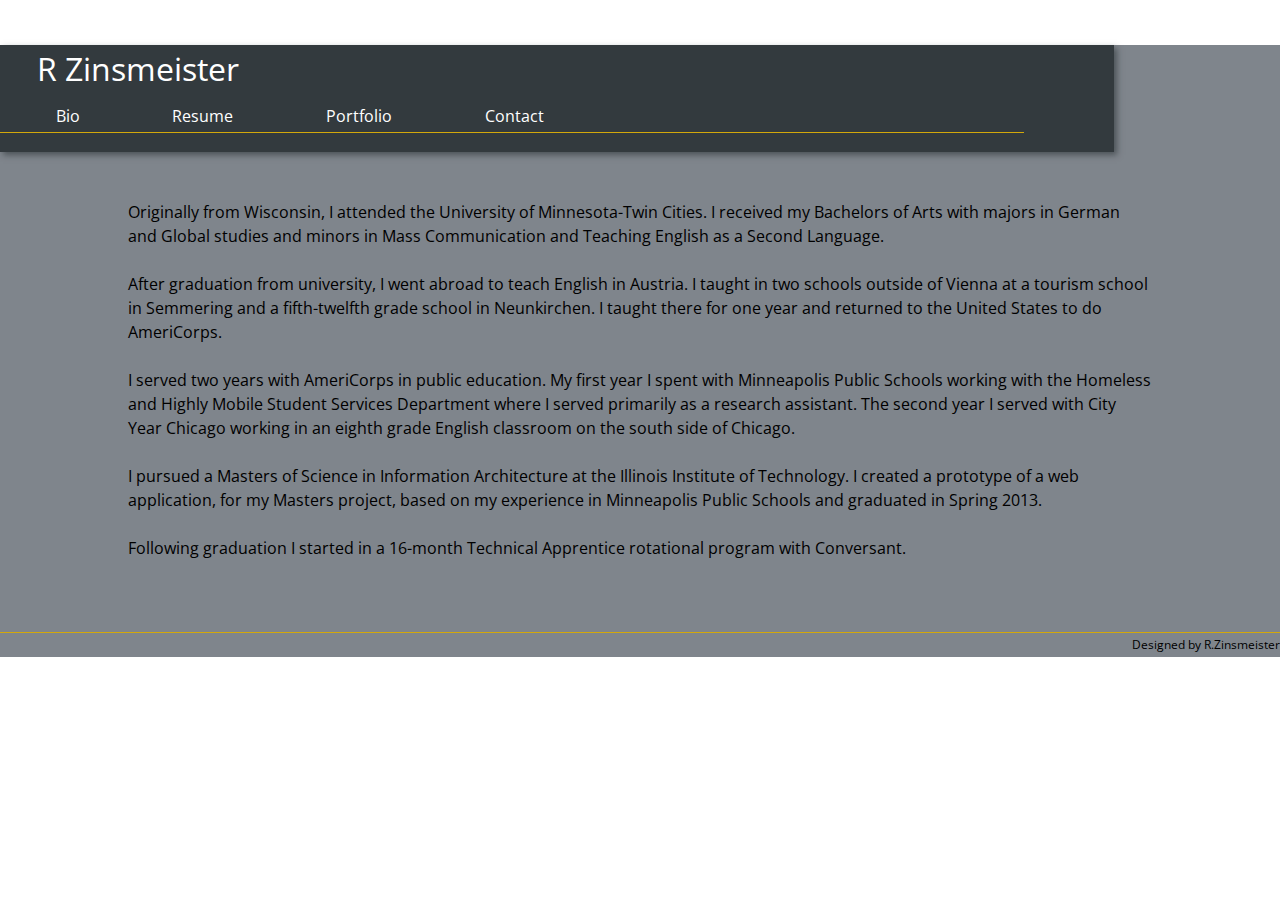
<file: bio.htm>
<!DOCTYPE html>

<html lang="en">

<head>
  <meta charset="utf-8" />
  <meta name="viewport" content="width=device-width, initial-scale=1.0, maximum-scale=1.0" />

  <title>Bio</title>

  <link rel="stylesheet" media="screen" href="screen.css" />
  <link rel="stylesheet" media="print" href="print.css" />
  <link href='http://fonts.googleapis.com/css?family=Open+Sans:300' rel='stylesheet' type='text/css'>
  <link rel="shortcut icon" href="favicon.ico" />

  <script src="js/respond.min.js"></script>
  <!--[if lt IE 9]>
  <script src="//html5shiv.googlecode.com/svn/trunk/html5.js"></script>
  <![endif]-->  

</head>

<body>
<div id="mainpage">
  	
  	<!--<img src="img/moss.png" class="moss" alt="view" style="width:100%;height:45px">-->
	
  <div id="head">
    <h1><a href="index.htm">R Zinsmeister</a></h1>
   <div id="newline">
	</div>	
    <ul id="mainnavigation">
      <li><a href="bio.htm">Bio</a></li>
      <li><a href="resume.htm">Resume</a></li>
      <li><a href="portfolio.htm">Portfolio</a></li>
      <li><a href="contact.htm">Contact</a></li>
    </ul>
  
    <div id="clear">
    </div>
  </div>
  <div id="slide">
  <div id="mainbody" class="bio">
    <p>
Originally from Wisconsin, I attended the University of Minnesota-Twin Cities. I received my Bachelors of Arts with majors in German and Global studies and minors in Mass Communication and Teaching English as a Second Language.   
    </p>
    <p>
After graduation from university, I went abroad to teach English in Austria. I taught in two schools outside of Vienna at a tourism school in Semmering and a fifth-twelfth grade school in Neunkirchen. I taught there for one year and returned to the United States to do AmeriCorps.
    </p>
    <p>
I served two years with AmeriCorps in public education. My first year I spent with Minneapolis Public Schools working with the Homeless and Highly Mobile Student Services Department where I served primarily as a research assistant. The second year I served with City Year Chicago working in an eighth grade English classroom on the south side of Chicago.
    </p>
    <p>
I pursued a Masters of Science in Information Architecture at the Illinois Institute of Technology.  I created a prototype of a web application, for my Masters project, based on my experience in Minneapolis Public Schools and graduated in Spring 2013. 
	</p>
	<p>
Following graduation I started in a 16-month Technical Apprentice rotational program with Conversant.
    </p>
  </div>
</div>
  <div id="footer">
    <p>Designed by R.Zinsmeister</p>
  </div>

</div>
</body>

</html>
</file>
<file: screen.css>
/*Yahoo! Reset Styles*/
/*
Copyright (c) 2011, Yahoo! Inc. All rights reserved.
Code licensed under the BSD License:
http://developer.yahoo.com/yui/license.html
version: 2.9.0
*/
html{color:#000;background:#FFF}body,div,dl,dt,dd,ul,ol,li,h1,h2,h3,h4,h5,h6,pre,code,form,fieldset,legend,input,button,textarea,select,p,blockquote,th,td{margin:0;padding:0}table{border-collapse:collapse;border-spacing:0}fieldset,img{border:0}address,button,caption,cite,code,dfn,em,input,optgroup,option,select,strong,textarea,th,var{font:inherit}del,ins{text-decoration:none}li{list-style:none}caption,th{text-align:left}h1,h2,h3,h4,h5,h6{font-size:100%;font-weight:normal}q:before,q:after{content:''}abbr,acronym{border:0;font-variant:normal}sup{vertical-align:baseline}sub{vertical-align:baseline}legend{color:#000}

/*My Site Styles*/
html img {
	position: absolute;
	left: 0px;
  top: 0px;
  z-index: -1;
}

body {
  line-height:24px;
  font-size:24px;
  font-family: 'Open Sans', sans-serif;
}

/* Links */
div#page a:link, #mainpage a:link, #page a:visited,#mainpage a:visited {
  color:white;  
  margin-left: auto;
  margin-right: auto;
  text-decoration:none;
}

div#mainpage a:link, #mainpage a:link {
  color:white;  
  margin-left: auto;
  margin-right: auto;
  text-decoration:none;
}

div#page a:hover, div#mainpage a:hover {
color:rgb(211, 168, 11);
/*  color:rgb(103,127,148);*/
  text-decoration:none;
}

/*Links that are also titles*/
div#involvements a:link, div#involvements a:visited {
  color:black;
}

div#involvements a:hover {
  color:rgb(84,76,75);
}

div#language a:link, div#language a:visited  {
  color:rgb(103,127,148);
}

div#mainbody.index a:visited {
  color: rgb(84,76,75);
}

/*Footer for all pages*/
div#footer {
  border-top: solid rgb(211, 168, 11) 1px;
  margin-top:auto;
  position:relative;
  font-size: 12px;
  text-align:right;
  margin-top:48px;
}

/* Hide Stuff */
ul.accessibility { display: none; }

/*All pages */

@media screen and (min-width: 300px) {
/*Mobile Device Header*/
/*Background color for all headers*/
div#header {
  color:white;
  background-color:rgba(26,34,36,0.75);
  max-height: 360px;
  margin-top:20%;
  /*margin-left: 5% 15px / 300px */;
  /*margin-right: 5% 15px / 300px */;
  z-index: 2;

 /* -webkit-border-radius: 10px;
  -moz-border-radius: 10px;
  -o-border-radius:10px;
  -khtml-border-radius:10px;
  -ms-border-radius:10px;
  -chrome-border-radius:10px;
  border-radius: 10px;*/
  
  -webkit-box-shadow: 2px 2px 1px rgba(211, 168, 11, 0.5);
  -moz-box-shadow: 2px 2px 1px rgba(211, 168, 11, 0.5);
  -o-box-shadow: 2px 2px 1px rgba(211, 168, 11, 0.5);
  -khtml-box-shadow: 2px 2px 1px rgba(211, 168, 11, 0.5);
  -ms-box-shadow: 2px 2px 1px rgba(211, 168, 11, 0.5);
  -chrome-box-shadow: 2px 2px 1px rgba(211, 168, 11, 0.5);
  box-shadow: 3px 3px 1px rgba(211, 168, 11, 0.5);
}
/*
div#line {
  width:1px;
  height:240px;
  float:left;
  background-color:rgb(211, 168, 11);
  margin-right:-5%;
  margin-top:2%;
  margin-left:70%;
}
*/
div#header h1 {
  font-size:32px;
  padding: 16px  0px/*10px / 300px*/ 12px 3.333333333%;
}

ul#navigation li {
  font-size: 20px;
  padding: 18px  3.333333333% 24px 0px/*10px / 300px*/;
  text-align:right;
}

/*Header For Mobile not home*/
div#mainpage {
	background-color:rgba(42,52,64,0.6);
	

}
div#newline {
	width:80%;
  height:1px;
  float:left;
  background-color:rgb(211, 168, 11);
  margin-top:40px;
  position:absolute;
  z-index:2;
}
div#clear {
	clear: left;
}
img.moss {
	margin-top:0px;
	background-color:rgba(26,34,36,0.75);
	-webkit-box-shadow: 3px 3px 6px rgba(26,34,36, 0.5);
  -moz-box-shadow: 3px 3px 6px rgba(26,34,36, 0.5);
  -o-box-shadow: 3px 3px 6px rgba(26,34,36, 0.5);
  -khtml-box-shadow: 3px 3px 6px rgba(26,34,36, 0.5);
  -ms-box-shadow: 3px 3px 6px rgba(26,34,36, 0.5);
  -chrome-box-shadow: 3px 3px 6px rgba(26,34,36, 0.5);
  box-shadow: 3px 3px 6px rgba(26,34,36, 0.5);
}

div#head {
	background-color:rgba(26,34,36,0.75);
	margin-top:45px;
	margin-right:13%;
	z-index:2;
		-webkit-box-shadow: 3px 3px 6px rgba(26,34,36, 0.5);
  -moz-box-shadow: 3px 3px 6px rgba(26,34,36, 0.5);
  -o-box-shadow: 3px 3px 6px rgba(26,34,36, 0.5);
  -khtml-box-shadow: 3px 3px 6px rgba(26,34,36, 0.5);
  -ms-box-shadow: 3px 3px 6px rgba(26,34,36, 0.5);
  -chrome-box-shadow: 3px 3px 6px rgba(26,34,36, 0.5);
  box-shadow: 3px 3px 6px rgba(26,34,36, 0.5);
}
div#head h1 {
  text-align:left;
  font-size:32px;
  padding: 12px 3.333333333% /*10px / 300px*/ 11px 3.333333333%;
}
ul#mainnavigation li {
  font-size: 16px;
  margin-left:5%;
  padding: 12px  3.333333333% 24px 0px/*10px / 300px*/;
  float: left;
  text-align:center;
}
/*Body for Mobile Devices all pages*/

div#mainbody {
  margin:auto 10%;
  padding-top:48px;
  font-size:16px;
}

div#mainbody p {
  padding-bottom: 24px;
}

div#mainbody h2 {
  font-size: 20px;
  text-decoration:underline;
  padding-bottom:24px;
}

div#mainbody h4 {
  font-size:14px;
}

div#mainbody li {
  list-style-type: disc;
  font-size:16px;
  margin-left: 10% /* 30px / 300pMorex */;
  padding-bottom:24px;
}

div#language {
  text-align: right;
  font-size: 12px;
}
}
@media screen and (min-width: 768px) {
div#header {
  color:white;
  background-color:rgba(26,34,36,0.75);
  box-shadow:none;
  margin-top: 2%;
  height:300px;
}

div#line {
  font-size:11px;
  color:rgb(211, 168, 11);
  padding-left:5%;
}

div#header h1 {
  font-size:42px;
  font-variant: small-caps;
  padding: 2%  0px 0px 5%;
  padding-top:130px;
}
ul#navigation {
  padding-right:2%;
}

ul#navigation li {
  padding-right:3%;
  padding-left:3%;
  padding-top:24px;
  font-size: 24px;
  float:right;
  text-align:center;
}

ul#navigation li  {
  position: relative;
  color: rgb(211, 168, 11);
  text-decoration: none;
}

ul#navigation li a:hover {
  color: rgb(211, 168, 11);
  font-size: 26px;
}

ul#navigation li :before{
  content: "";
  position: absolute;
  width: 100%;
  height: 2px;
  bottom: 0;
  left: 0;
  background-color: rgb(211, 168, 11);
  visibility: hidden;
  -webkit-transform: scaleX(0);
  transform: scaleX(0);
  -webkit-transition: all 0.3s ease-in-out 0s;
  transition: all 0.3s ease-in-out 0s;
}

ul#navigation li a:hover:before {
  visibility: visible;
  -webkit-transform: scaleX(1);
  transform: scaleX(1);
}

/*.cmn-t-underline {
  position: relative;
  color: #ff3296;
}
.cmn-t-underline:after {
 content: "";
  position: absolute;
  width: 100%;
  height: 2px;
  bottom: 0;
  left: 0;
  background-color: #000;
  visibility: hidden;
  -webkit-transform: scaleX(0);
  transform: scaleX(0);
  -webkit-transition: all 0.3s ease-in-out 0s;
  transition: all 0.3s ease-in-out 0s;

  display: block;
  position: absolute;
  text-align:center;
  left: 0;
  bottom: -8px;
  width: 0;
  height: 4px;
  background-color: #98004a;
  content: "";
  transition: width 0.2s;
}
.cmn-t-underline:hover {
  color: #98004a;
}
.cmn-t-underline:hover:after {
  width: 100%;
}*/

}
</file>
<file: print.css>
/*Yahoo! Reset Styles*/
/*
Copyright (c) 2011, Yahoo! Inc. All rights reserved.
Code licensed under the BSD License:
http://developer.yahoo.com/yui/license.html
version: 2.9.0
*/
html{color:#000;background:#FFF}body,div,dl,dt,dd,ul,ol,li,h1,h2,h3,h4,h5,h6,pre,code,form,fieldset,legend,input,button,textarea,select,p,blockquote,th,td{margin:0;padding:0}table{border-collapse:collapse;border-spacing:0}fieldset,img{border:0}address,button,caption,cite,code,dfn,em,input,optgroup,option,select,strong,textarea,th,var{font:inherit}del,ins{text-decoration:none}li{list-style:none}caption,th{text-align:left}h1,h2,h3,h4,h5,h6{font-size:100%;font-weight:normal}q:before,q:after{content:''}abbr,acronym{border:0;font-variant:normal}sup{vertical-align:baseline}sub{vertical-align:baseline}legend{color:#000}

/*My Site Styles*/
html {
}

body {
  line-height:24px;
  font-size:24px;
  font-family: 'Quicksand', sans-serif;
}

/* Links */
div#page a:link, div#page a:visited {
  color:black;  
  margin-left: auto;
  margin-right: auto;
  text-decoration:none;
}

/*Links that are also titles*/
div#language a:link, div#language a:visited  {
  color:rgb(103,127,148);
}

/*Footer*/
div#footer {
  border-top: solid rgb(103,127,148) 3px;
  margin-top:auto;
  position:relative;
  font-size: 12px;
  text-align:right;
  margin-top:48px;
}

/* Hide Stuff */
ul.accessibility { display: none; }

/*Header*/
div#header h1, div#head h1 {
  font-size:36px;
  text-align:right;
  border-bottom: solid rgb(103,127,148) 2px;
  margin-bottom:auto;
  margin-top:48px;
  margin-left:30%;
}

ul#navigation li, ul#mainnavigation li {
  display:none;
}

/*Body for all pages*/
div#mainbody {
  margin:auto 10%;
  padding-top:48px;
  font-size:18px;
}

div#mainbody p {
  padding-bottom: 24px;
}

div#mainbody h2 {
  font-size: 20px;
  text-decoration:underline;
  padding-bottom:24px;
}

div#mainbody h4 {
  font-size:14px;
}

div#mainbody li {
  list-style-type: disc;
  font-size:16px;
  margin-left: 10% /* 30px / 300px */;
  padding-bottom:24px;
}

h4.dates {
  padding-bottom:24px;
  text-align:right;
}

div#language {
  text-align: right;
  font-size: 12px;
}

/*Index*/
div.index {
  text-align:right;
}

div.index a {
  font-size:14px;
}

/*Bio */
div.bio {
  font-size:18px;
}
  
div.bio p {
  padding-bottom:24px;
  text-align:justify;
}

div#frame{
  page-break-before: always;
  text-align:center;
  padding-top:48px;
}

div#frame h2 {
  padding-bottom:24px;
}

/*Resume Page*/
div#contact {
  text-align:center;
}

/*Porfolio Page  */
h1.portfolio {
  text-align: center;
  font-size: 24px;
  padding-bottom:26px;
}

h2.portfolio_title {
  text-align: center;
  padding-bottom:24px;
}

p.photo_information {
  width: 100%;
  border: 2px solid black;
  padding-top:15px;
  text-align: center;
  background: white;
  font-style: italic; 
}

div.photo img {
  width: 100%;
  display: block;
  margin-left: auto;
  margin-right: auto;
  margin-top: 29px;
  border: 1px solid black;
  page-break-after: always;
}

/*Involvement*/
div#involvements h1 {
  text-align:left;
  font-size:24px;
}

div#involvements h2 {
  font-style: italic;
  font-size:16px;
}

div#involvements h3 {
  font-size:14px;
  padding-bottom:24px;
}

div#involvements p {
  padding-bottom:24px;
  font-size:20px;
  text-align:justify;
}
</file>
